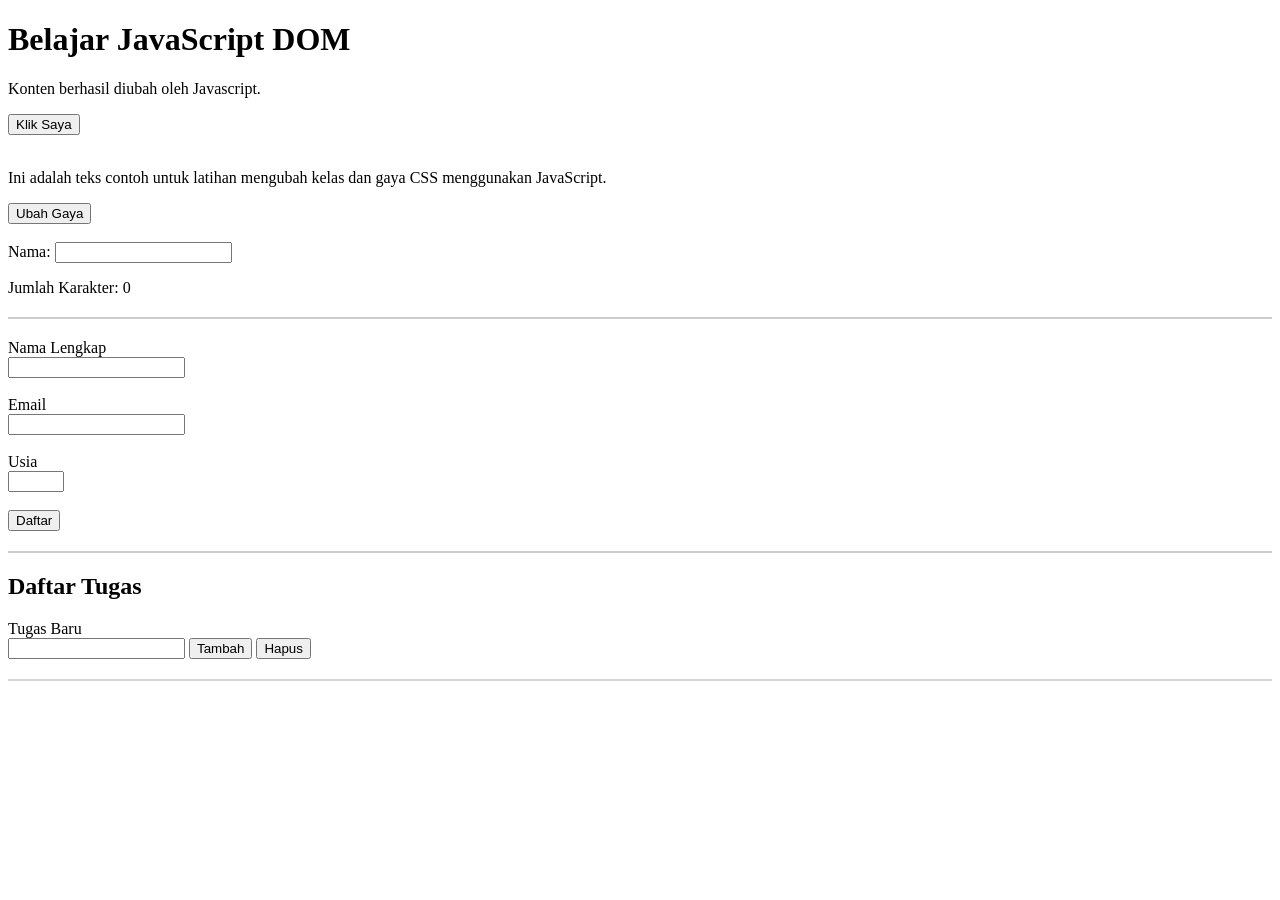
<file: Index.html>
<!DOCTYPE html> 
<html lang="id">
<head>
    <meta charset="UTF-8">
    <meta name="viewport" content="width=device-width, initial-scale=1.0">
    <title>Praktikum DOM dan Event</title>
    <link rel="stylesheet" href="style.css">
    <script src="script.js" defer></script>
</head>
<body>
    <h1 id="judul">Selamat Datang di Praktikum DOM dan Event</h1>
    <p id="pesan">Belum ada tindakan yang dilakukan</p>
    <button id="tombolAksi" type="button">Klik Saya</button>
    <br><br>
    <!-- Paragraf dengan id teksGaya -->
    <p id="teksGaya">Ini adalah teks contoh untuk latihan mengubah kelas dan gaya CSS menggunakan JavaScript.</p>

    <!-- Tombol dengan id tombolGaya -->
    <button id="tombolGaya">Ubah Gaya</button>
    <br><br>
    <label for = "namaInput">Nama:</label>
    <input type="text" id ="namaInput" maxlength="40">
    <p>Jumlah Karakter: <span id="jumlahKarakter">0</span></p>
    <hr style="border: 1px solid #ccc; margin: 20px 0;">
    <form id="FormPendaftaran" novalidate> 
        <label for="nama">Nama Lengkap</label><br>
        <input id="nama" name="nama" type="text"  maxlength="100"><br><br>
        <label for="email">Email</label><br>
        <input id="email" name="email" type="email"><br><br>
        <label for="usia">Usia</label><br>
        <input id="usia" name="usia" type="number" min="17" max="100"><br><br>
        <button type="submit">Daftar</button>
    </form>
    <p id="pesanForm" aria-live="polite"></p>
    <hr style="border: 1px solid #ccc; margin: 20px 0;">
    <section>
        <h2>Daftar Tugas</h2>
        <label for="inputTugas">Tugas Baru</label><br>
        <input id="inputTugas" type="text">
        <button id="tambahTugas" type="button">Tambah</button>
        <button id="hapusTugas" type="button">Hapus</button>
        <p id="pesanTugas" aria-live="polite"></p>
        <ul id="daftarTugas"></ul>
    </section>
    <hr style="border: 1px solid #cccc; margin: 20px 0;">
    
</body>
</html>
</file>
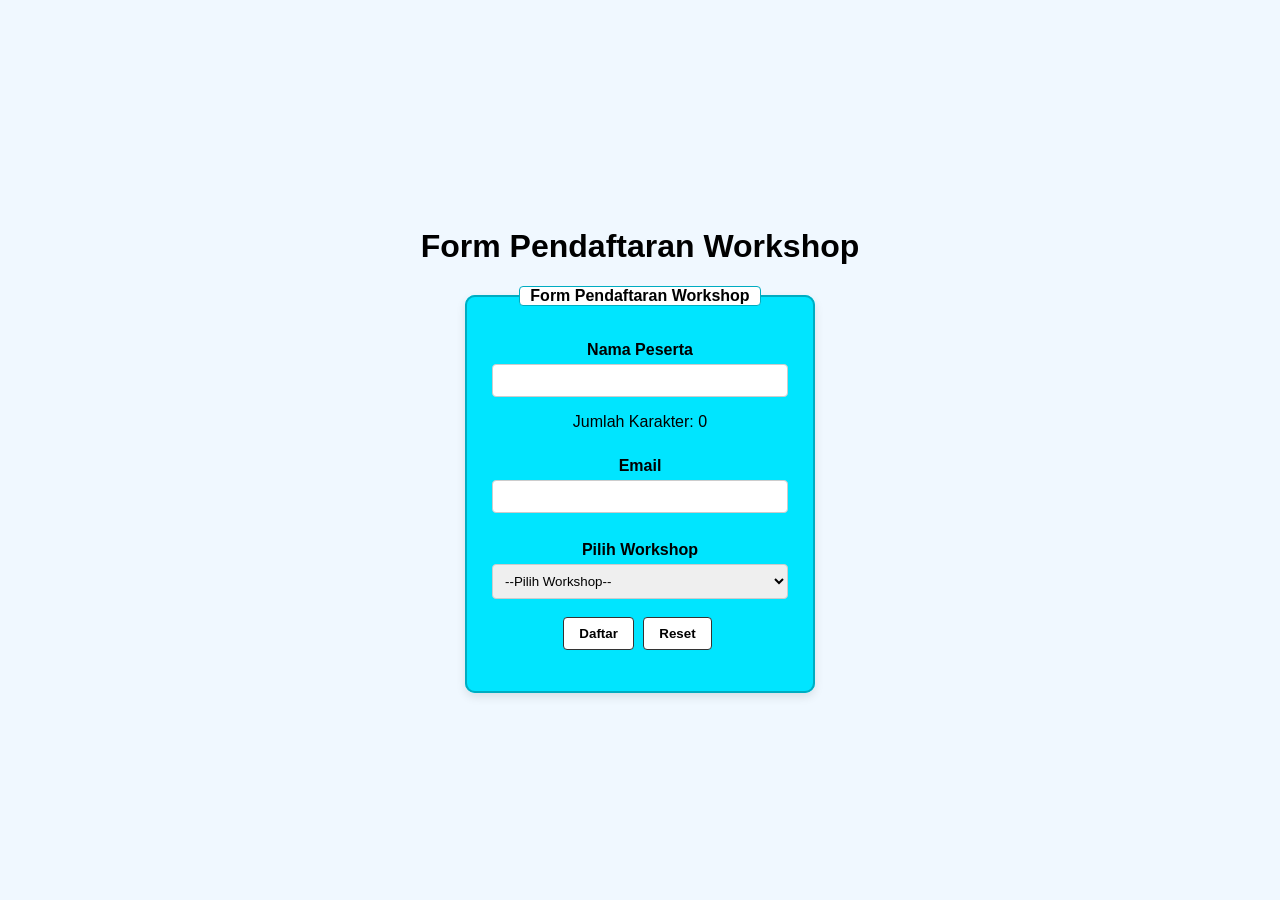
<file: MiniProject_Form_Pendaftaran_Workshop.html>
<!Doctype html>
<html lang="en">
    <head>
        <meta charset="UTF-8">
        <meta http-equiv="X-UA-Compatible" content="IE=edge">
        <meta name="viewport" content="width=device-width, initial-scale=1.0">
        <title>Form Pendaftaran</title>
        <link rel="stylesheet" href="style1.css">
        
    </head>
    <body>
        <style>
            body {
                background-color: aliceblue;
            }
        </style>
        <h1 align="center">Form Pendaftaran Workshop</h1>
            <form id="PendaftaranWorkshop" align="center">
                <fieldset>
                        <legend>Form Pendaftaran Workshop</legend>
                    <label for="namaPendaftar">Nama Peserta</label><br>
                    <input id="namaPendaftar" name="namaPendaftar" type="text"><br>
                    <p>Jumlah Karakter: <span id="Karakter">0</span></p>
                    <label for="email">Email</label><br>
                    <input id="email" name="email" type="email"><br><br>
                    <label for="workshop">Pilih Workshop</label><br>
                    <select id="workshop" name="workshop">
                        <option value="">--Pilih Workshop--</option>
                        <option value="workshop1">Pemrograman Web</option>
                        <option value="workshop2">Desain UI/UX</option>
                        <option value="workshop3">Data Science</option>
                    </select><br><br>
                    <button type="submit">Daftar</button>
                    <button type="reset">Reset</button>
                    <p id="pesanWorkshop" aria-live="polite"></p>
                </fieldset>
            </form>
            <script src="script1.js" defer></script>
    </body>
</file>
<file: style.css>
.highlight {
    color: #173f75;
    background-color: #e6f1ff;
    border-left:4px solid #3478c8;
    padding: 12px;
}

.teks-besar { font-size: 1.4rem; }

.selesai span { text-decoration: line-through; color: #687386; }
li { margin-bottom: 8px; }

/* Efek visual ketika sebuah tugas (li) dipilih/diklik */
#daftarTugas li.terpilih {
    background-color: #e0f7fa;
    border-radius: 4px;
    padding: 2px 5px;
}

/* Membuat list item terasa seperti bisa diklik */
#daftarTugas li {
    cursor: pointer;
    margin-bottom: 5px;
}
</file>
<file: style1.css>
/* Mengatur tata letak halaman agar form berada tepat di tengah */
body {
    background-color: aliceblue;
    font-family: Arial, sans-serif;
    display: flex;
    flex-direction: column;
    justify-content: center;
    align-items: center;
    min-height: 100vh;
    margin: 0;
}

/* Mengatur ukuran dan tampilan fieldset agar berada di tengah */
fieldset {
    background-color: #00e5ff; /* Warna biru cerah sesuai modul */
    border: 2px solid #00acc1;
    border-radius: 10px;
    padding: 25px;
    width: 350px;             /* Lebar form diatur agar rapi */
    box-shadow: 0 4px 10px rgba(0, 0, 0, 0.1);
    box-sizing: border-box;
    margin: 0 auto;
}

legend {
    font-weight: bold;
    padding: 0 10px;
    background-color: #ffffff;
    border: 1px solid #00acc1;
    border-radius: 4px;
}

label {
    font-weight: bold;
    display: inline-block;
    margin-top: 10px;
    margin-bottom: 5px;
}

input[type="text"],
input[type="email"],
select {
    width: 100%;
    padding: 8px;
    box-sizing: border-box;
    border: 1px solid #ccc;
    border-radius: 4px;
}

button {
    padding: 8px 15px;
    font-weight: bold;
    border: 1px solid #333;
    border-radius: 4px;
    cursor: pointer;
    background-color: #ffffff;
    margin-right: 5px;
}

button:hover {
    background-color: #f0f0f0;
}

#pesanWorkshop {
    margin-top: 15px;
    font-weight: bold;
}
</file>
